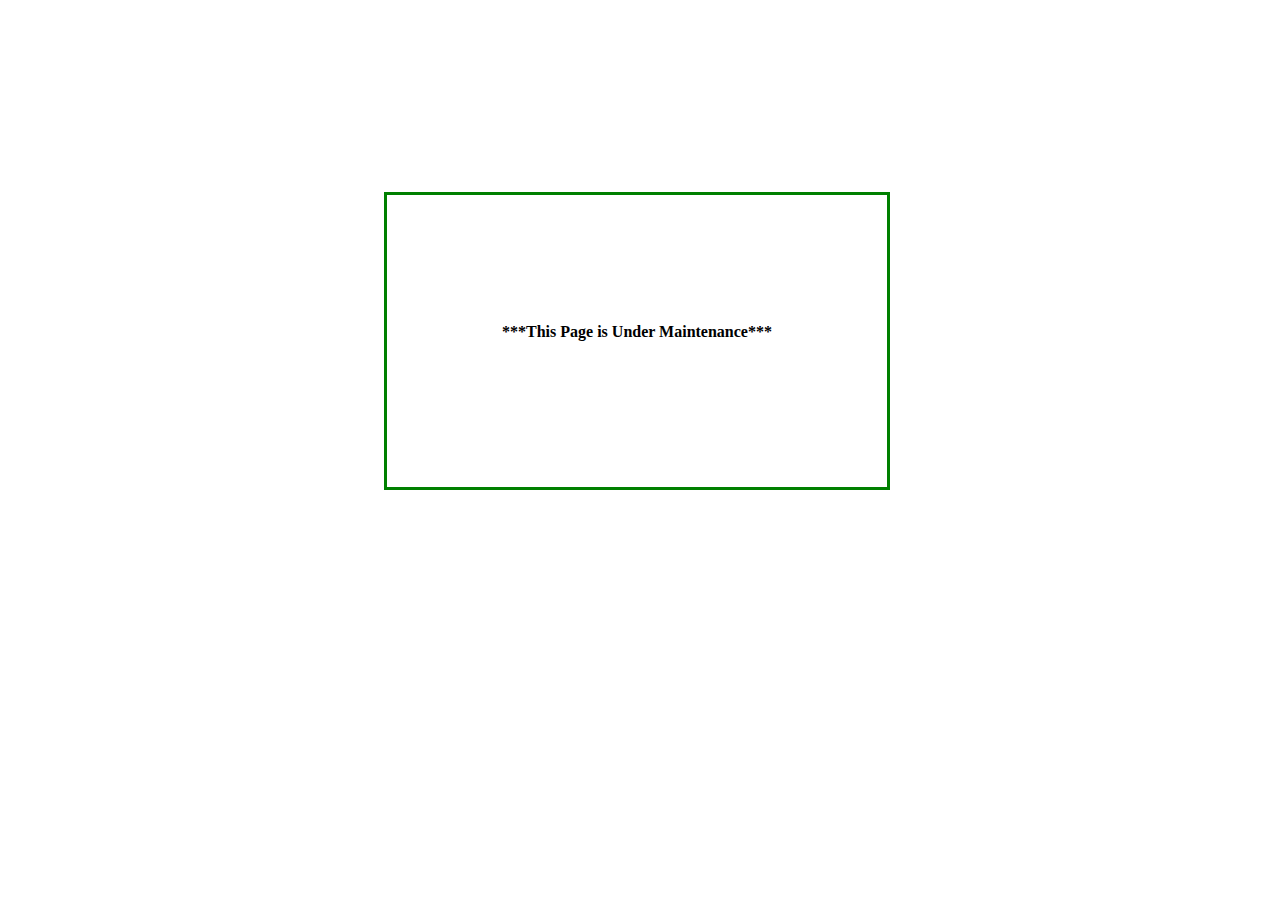
<file: Exerciseindex.html>
<!DOCTYPE html>
<html>
<head>
	<title>NCERT textbooks Questions and Answers</title>
	<meta name="viewport" content="with=device-width, initial scale=1">
	<link rel="stylesheet" type="text/css" href="style.css" media="all"/>
	<link rel="stylesheet" href="https://cdnjs.cloudflare.com/ajax/libs/font-awesome/4.7.0/css/font-awesome.min.css">
	</head>
<body>
	<section>
	<div class="center">
	<h4>***This Page is Under Maintenance***</h4>
	</div>
</section>
	</body>
</html>
</file>
<file: style.css>
*{
	margin: 0;
	padding: 0;
}
hr{
	border-width: 5px;
}
#inline{
	display:inline;
}
#block{
	display:block;
}
.logo{
	height: 400px;
	width: 100%;
	background-image: url("leaves.jpg");
	border-radius: 10px;
}
.logo img{
	padding-top:10px;
	padding-left:38%;
}
.logo p{
	font-size: 20px;
	font-style: georgia;
	text-align: center;
	color:blue;
	font-weight: 5px;
}
.link_page{
	width: 100%;
	max-height: 60px;
	text-align: center;
	display:inline-block;
	margin-right: 3px;
	word-spacing: 50px;
	border-style: outset;
	column-count:3;
	border-radius: 10px;
	background-color:#ffcccc; 

}
.link_hover a {
	margin-top: 3px;
	margin-right: 50px;
	border-right-style: solid;
	border-right-color: #3366cc;
	border-radius: 5px;
	padding: 5px 5px 5px 5px;
	background-color:#33ffff;
	letter-spacing: 3px;
	box-shadow: 3px 3px 5px black;
	color:black;
	font-size: 22px;
	border-color: solid black;
	text-decoration: none;
	text-align: center;
}
.link_hover:hover a{
	background-color:#33ff66;
}
.class-nav {
	border-style:solid;
	border-left-style: none;
	border-right-style: none;
	border-top-style: none;
	box-shadow: 7px 7px 7px #99ff99;
	background-color: #ccffcc;
	display:inline block;
	position: relative;
}
.class_links a{
	padding-top: 25px;
	padding-bottom: 14px;
	border-style:solid;
	border-left-style: none;
	border-right-style: none;
	border-top-style: none;
	box-shadow: 7px 7px 7px;
	border-bottom-color: #ccffcc;
	display: block;
	text-decoration: none;
	font-size: 24px;
	text-align: center;
}
.row:after{
  content: "";
  display: table;
  clear: both;
}
.dropbtn{
	font-size: 20px;
	float: left;
    width: 210px;
    height: 50px;
	border-style: outset;
	background-color: #99ff99;
	border-top-style: none;
	border-left-style: none;
	border-right-color: #66ff66;
	border-bottom-color: #66ff66;
	box-shadow: 5px 5px 5px #cccccc;
	position: relative;	
	cursor:pointer;
}
.dropdown{
	position:relative;
	display:inline-block;
}
.dropdown-content{
	max-height: 5px;
	margin-top: 55px;
	 display: none;
	 position:absolute;
	 width:210px;
	 z-index: 1;
}
.dropdown-content a{
	color:white;
	font-size: 20px;
	text-align:center;
	text-decoration:none;
	padding: 12px 16px;
	display:block;
	border-style:solid;
	border-color: #999999;
	background-color: grey;
}
.dropdown:hover .dropdown-content{
	display: block;
}
.dropdown-content a:hover{
	background-color: #999999;
}

.block-content button{
	float: left;
	background-color: #99ffcc;
	font-size: 20px;
	display:block;
	text-align: center;
	overflow: auto;
}
.block-content a{
	display:flex;
}
.main_page{
	width: 90%;
	height: auto;
	margin-top:0px;
	float:right;
	margin-right: 25px;
	border-style: outset;
	border-width: 5px;
	border-color: #99ffcc;
	text-align: center;
	box-shadow: 10px 10px 5px #99ffcc;
	position: relative;
}
.main_page img{
	padding-right: 30px;
}
.main_page p{
	margin-left: 10%;
	margin-right:10%;
	width: 80%;
	border-style: solid;
	border-width: 0px;
	text-align: justify;
	text-indent: 30px;
	line-height: 1.5;
}
p{
	font-size: 20px;
	text-align: center;
}
h3{
	text-decoration: underline;
}
.main_page span{
	color:#00cc00;
}
.NCERT_textbooks button{
	background-color: #99ffcc;
	font-size: 20px;
	margin-top:10px;
	display:inline;
	text-align: center;
}
.dropbtn:hover{
	background-color: #66ff66;
}
.footer{
	column-count:3;
	color:white;
	text-decoration: none;
	text-align: center;
	width: 100%;
	left: 0;
	bottom:0;
	height:200px;
	padding: 3% 3%;
	padding-bottom: 0px;
	border-style: solid;
	background-color: #333333;
}
.right_border{
	border-style: solid;
	border-left-style: none;
	border-top-style: none;
	border-bottom-style: none;
	border-right-color: white;
	height: 180px;
}
.fa-instagram {
	padding-top: 30px;
  color: white;
}
.center{
	width: 500px;
	height: 100px;
	padding-top: 10%;
	padding-bottom: 5%;
	margin-left:30%;
	margin-top:15%;
	border-style: solid;
	border-color: green;
	text-align: center;
	text-decoration: none;
}
@media(max-width: 600px){
		 .logo img {
			padding-left: 34%;
	}
}
</file>
